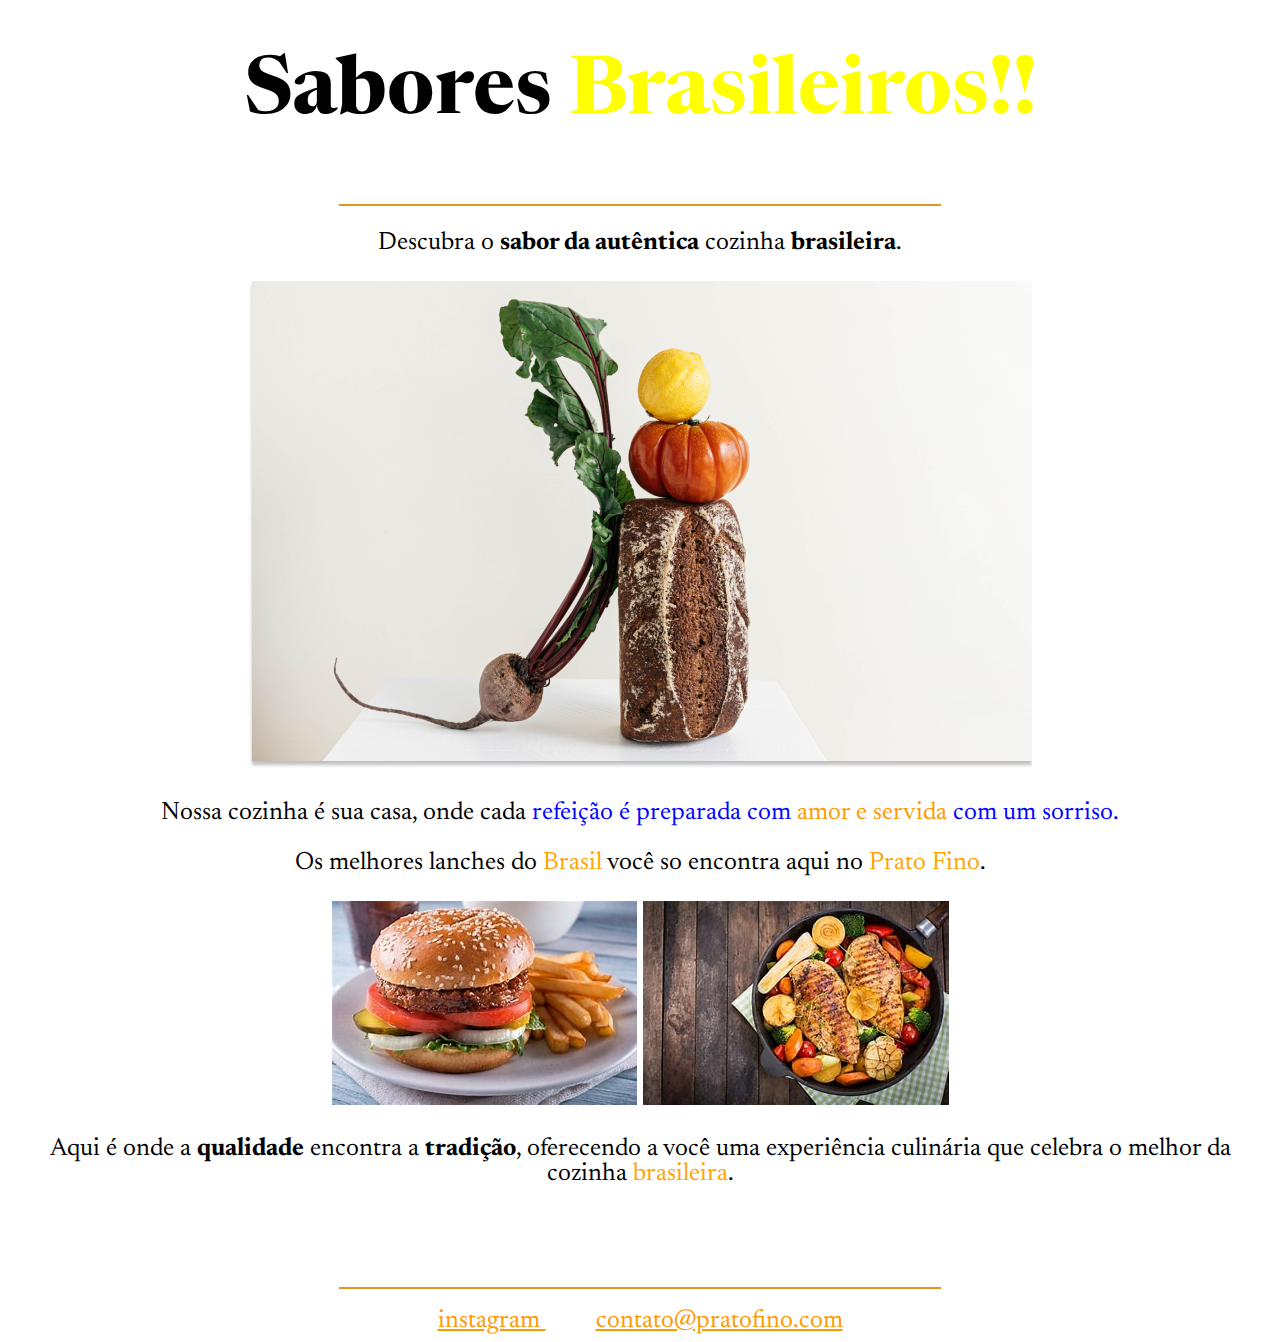
<file: Projeto 01/Index.html>
<!DOCTYPE html>
<html lang="pt-br">

<head>

  <link rel="preconnect" href="https://fonts.googleapis.com">
  <link rel="preconnect" href="https://fonts.gstatic.com" crossorigin>

  <meta charset="UTF-8">
  <meta name="viewport" content="width=device-width, initial-scale=1.0">

  <title>Prato Fino</title>

  <link href="https://fonts.googleapis.com/css2?family=Newsreader:ital,opsz,wght@1,6..72,300&display=swap"
    rel="stylesheet">

  <link rel="stylesheet" href="style.css">

</head>

<body>

  <h1>Sabores <span style="color: yellow">Brasileiros!!</span></h1>




  <div id="Boa">

    <div id="line"></div>
    <P>Descubra o <strong>sabor da autêntica</strong> cozinha <strong>brasileira</strong>.</P>

    <img src="images/images 1.jpg" alt="Um vegetal em cima de um pão de forma e um outro vegtal ao lado">

    <P>
      Nossa cozinha é sua casa, onde cada
      <spa style=" color: blue">refeição</span> é preparada com <span>amor e servida</span>
        com um sorriso.
    </P>
  </div>

  <P>Os melhores lanches do <span style="color: orange">Brasil</span> você so encontra aqui no <span
      style="color: orange">Prato Fino</span>.
  </P>

  <div id="hero">
    <img src="images/Lanche.jpeg" alt="Um imagem de um lanche no centro da tela">
    <img src="images/prato.jpeg" alt="Imagem de uma frigideira com uma linda comida em cima da mesa no centro da tela">

    <P>
      Aqui é onde a <strong>qualidade</strong> encontra a <strong>tradição</strong>,
      <spa>oferecendo a você</span> uma experiência culinária
        que celebra o melhor da cozinha <span style=" color: orange">brasileira</span>.
    </P>
  </div>




  <div id="footer">

    <div id="line"></div>

    <a href="https://instagram.com/pratofino">
      instagram
    </a>
    <a href="mailto:contato@pratofino.com">
      contato@pratofino.com
    </a>
   
  </div>



  </div>
</body>

</html>
</file>
<file: Projeto 01/style.css>
body {
  font-family: 'Newsreader', serif;

  text-align: center;
}

h1 {
  font-family: 'Newsreader', serif;
  font-size: 80px;

  margin-bottom: 70px;
}



body {
  font-family: 'Newsreader', serif;
  font-size: 25px;
}

span  {
  color: #FF9900;
}

a {
  color: #FF9900
}

#hero {
  margin-bottom: 100px;
}

#footer  a + a {
    margin-left: 50px;
    height: 0px;

    border: 7px #641914;
    
}

#footer #line {
  width: 600px;
  height: 0px;

  margin: 5 auto 5px;

  border: 1px solid #e4951e
}

#line {
  width: 600px;
  height: 0px;

  margin: 0 auto 20px;

  border: 1px solid #e4951e
}

#prato.jpeg {
  position: fixed;
  top: 0px;
}
</file>
